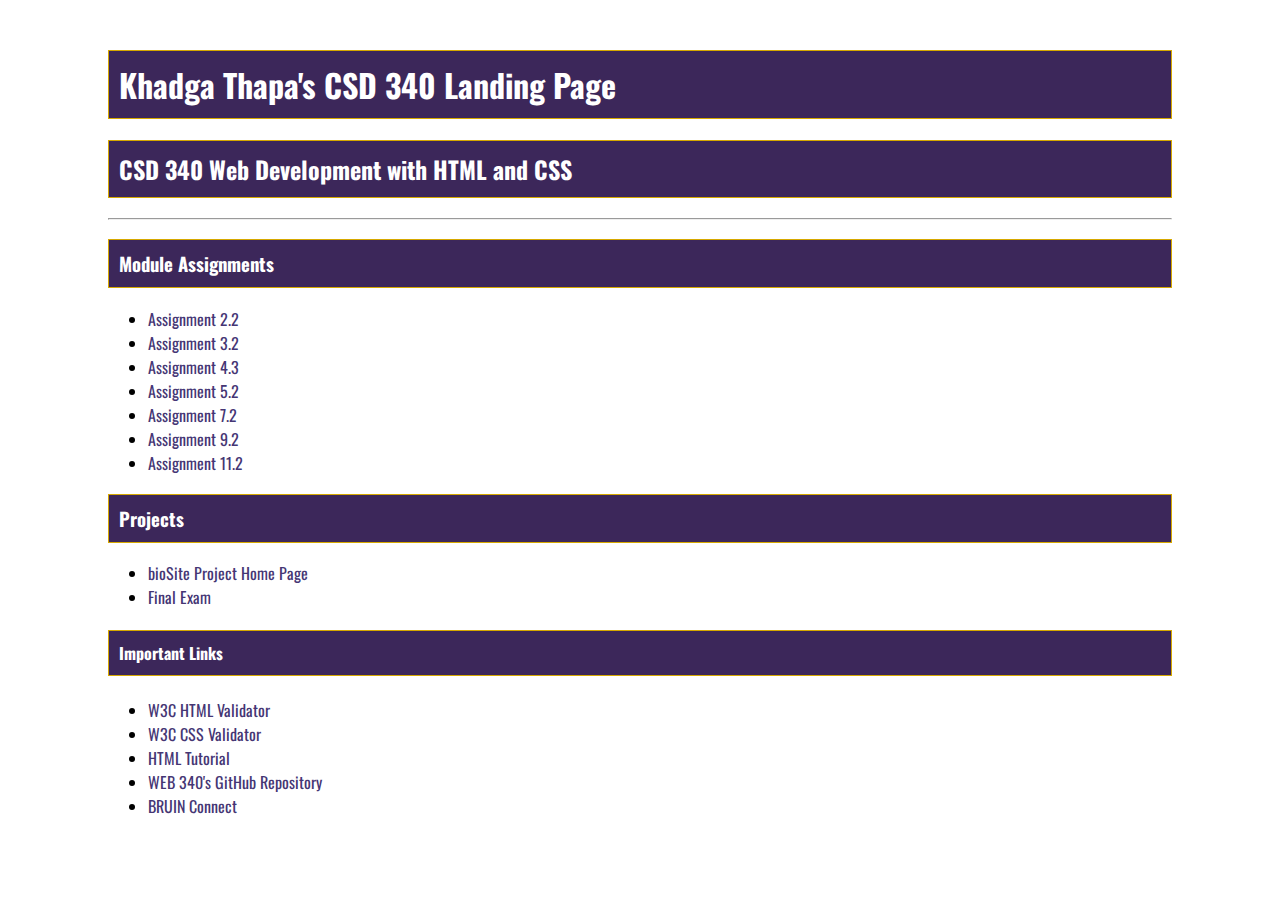
<file: index.html>
<!DOCTYPE html>
<html lang="en">
<head>
    <meta charset="UTF-8">
    <title>Khadga Thapa's CSD 340 Landing Page</title>
    <link rel="stylesheet" type="text/css" href="site.css">
    <link href="https://fonts.googleapis.com/css2?family=Oswald:wght@300;400;500;700&display=swap" rel="stylesheet">
</head>
<body>
<div id="container">
<h1>Khadga Thapa's CSD 340 Landing Page</h1>
<h2>CSD 340 Web Development with HTML and CSS</h2>

<hr>

<h3>Module Assignments</h3>
 <ul>
   <li>
<a href="module-2/thapa_EX1.html">Assignment 2.2</a></li>
   <li>
<a href="module-3/thapa_EX2.html">Assignment 3.2</a></li>
   <li>
<a href="module-4/thapa_EX3.html">Assignment 4.3</a></li>
   <li>
<a href="module-5/thapa_EX4.html">Assignment 5.2</a></li>
   <li>
<a href="module-7.2/thapa_EX5.html">Assignment 7.2</a></li>
   <li>
<a href="module-9/thapa_EX6.html">Assignment 9.2</a></li>
   <li>
<a href="module-11/thapa_assignment11.2.html">Assignment 11.2</a></li>
 </ul>
  
   <h3>Projects</h3>
 <ul>
    <li><a href="https://kbthapa-neb.github.io/bioSite/">bioSite Project Home Page</a></li>
      <li><a href="module-12/home.html">Final Exam</a></li>
      </ul>

<h4>Important Links</h4>
 <ul>
   <li><a href="https://validator.w3.org/ ">W3C HTML Validator</a></li>
   <li><a href="http://jigsaw.w3.org/css-validator/">W3C CSS Validator</a></li>
   <li><a href="https://www.w3schools.com/html/">HTML Tutorial</a></li>
   <li><a href="https://github.com/buwebdev/csd-340">WEB 340's GitHub Repository</a></li> 
   <li><a href="https://bruinconnect.bellevue.edu/">BRUIN Connect</a></li> 
 </ul>
</div>
</body>
</html>
</file>
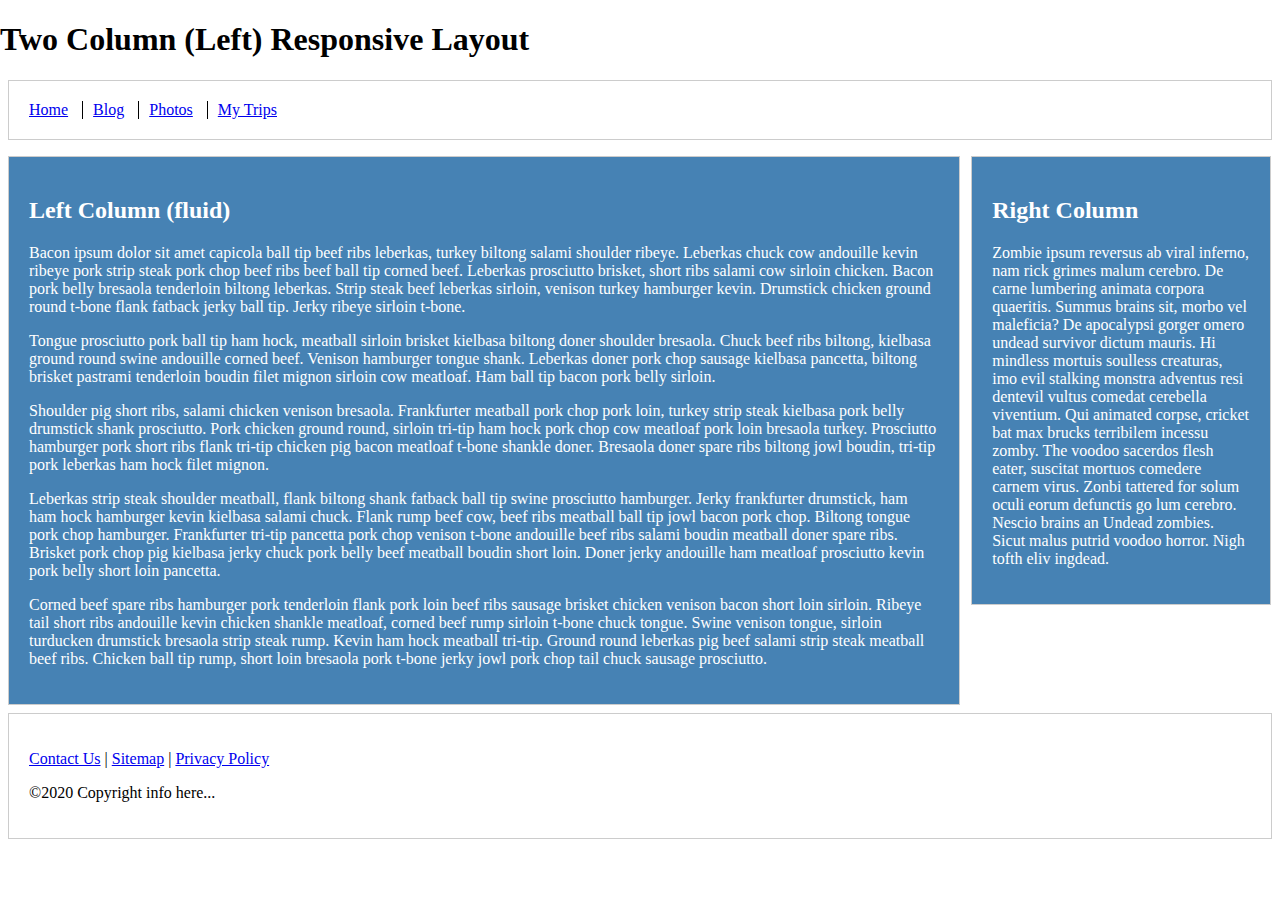
<file: module-11/assignment-11.2.html>
<!doctype html>
<html lang="en">
<head>
    <meta charset="utf-8">
    <meta name="viewport" content="width=device-width, initial-scale=1">

    <title>Exercise 9.2</title>

    <style type="text/css">
        html {
            box-sizing: border-box;
			
        }

        *, *:before, *:after {
            box-sizing: inherit;
        }

        body {
            margin: 0 auto;
        }

        footer, header {
            position: relative;
            clear: both;
        }

        .left-column, .right-column, footer, header {
            border: 1px solid #ccc;
            padding: 1.25em;
            margin: .5em;
        }

        .nav {
            list-style: none;
            margin-left: 0;
            margin-bottom: 0;
            padding-left: 0;
        }

        .nav > li,
        .nav > li > a {
            display: inline-block;
            *display: inline;
            zoom: 1;
        }

        .inline-items {
            margin-top: 0;
        }

        .inline-items li {
            margin-left: 0;
            border-left: 1px solid black;
            padding-left: 10px;
            padding-right: 10px;
        }

        .inline-items li:first-child {
            margin-left: 0;
            border: none;
            padding-left: 0;
            padding-right: 10px;
        }

        .inline-items li:last-child {
            padding-right: 0;
        }

        /* Media queries */
        @media screen and (min-width: 47.5em) {
            .columns-container {
                float: left;
            }

            .left-column {
                margin-right: 20em;
                float: left;
				background-color:#4682b4;
				color: #FFFFFF;
            }

            .right-column {
                width: 18.75em;
                margin-left: -19.3em;
                float: left;
				background-color:#4682b4;
				color: #FFFFFF;
				
            }
        }
    </style>
</head>

<body>
    <h1>Two Column (Left) Responsive Layout</h1>
    
    <header>
        <nav>
            <ul class="nav inline-items">
                <li><a href="#">Home</a></li>
                <li><a href="#">Blog</a></li>
                <li><a href="#">Photos</a></li>
                <li><a href="#">My Trips</a></li>
            </ul>
        </nav>
    </header>

    <div class="columns-container">

        <div class="left-column">
            <h2>Left Column (fluid)</h2>

            <p>Bacon ipsum dolor sit amet capicola ball tip beef ribs leberkas, turkey biltong salami shoulder ribeye. Leberkas
                chuck cow andouille kevin ribeye pork strip steak pork chop beef ribs beef ball tip corned beef. Leberkas
                prosciutto brisket, short ribs salami cow sirloin chicken. Bacon pork belly bresaola tenderloin biltong leberkas.
                Strip steak beef leberkas sirloin, venison turkey hamburger kevin. Drumstick chicken ground round t-bone flank
                fatback jerky ball tip. Jerky ribeye sirloin t-bone.</p>

            <p>Tongue prosciutto pork ball tip ham hock, meatball sirloin brisket kielbasa biltong doner shoulder bresaola.
                Chuck beef ribs biltong, kielbasa ground round swine andouille corned beef. Venison hamburger tongue shank.
                Leberkas doner pork chop sausage kielbasa pancetta, biltong brisket pastrami tenderloin boudin filet mignon
                sirloin cow meatloaf. Ham ball tip bacon pork belly sirloin.</p>

            <p>Shoulder pig short ribs, salami chicken venison bresaola. Frankfurter meatball pork chop pork loin, turkey strip
                steak kielbasa pork belly drumstick shank prosciutto. Pork chicken ground round, sirloin tri-tip ham hock pork
                chop cow meatloaf pork loin bresaola turkey. Prosciutto hamburger pork short ribs flank tri-tip chicken pig bacon
                meatloaf t-bone shankle doner. Bresaola doner spare ribs biltong jowl boudin, tri-tip pork leberkas ham hock filet
                mignon.</p>

            <p>Leberkas strip steak shoulder meatball, flank biltong shank fatback ball tip swine prosciutto hamburger. Jerky
                frankfurter drumstick, ham ham hock hamburger kevin kielbasa salami chuck. Flank rump beef cow, beef ribs meatball
                ball tip jowl bacon pork chop. Biltong tongue pork chop hamburger. Frankfurter tri-tip pancetta pork chop venison
                t-bone andouille beef ribs salami boudin meatball doner spare ribs. Brisket pork chop pig kielbasa jerky chuck
                pork belly beef meatball boudin short loin. Doner jerky andouille ham meatloaf prosciutto kevin pork belly short
                loin pancetta.</p>

            <p>Corned beef spare ribs hamburger pork tenderloin flank pork loin beef ribs sausage brisket chicken venison bacon
                short loin sirloin. Ribeye tail short ribs andouille kevin chicken shankle meatloaf, corned beef rump sirloin
                t-bone chuck tongue. Swine venison tongue, sirloin turducken drumstick bresaola strip steak rump. Kevin ham hock
                meatball tri-tip. Ground round leberkas pig beef salami strip steak meatball beef ribs. Chicken ball tip rump,
                short loin bresaola pork t-bone jerky jowl pork chop tail chuck sausage prosciutto.</p>
        </div>

        <div class="right-column">
            <h2>Right Column</h2>

            <p>Zombie ipsum reversus ab viral inferno, nam rick grimes malum cerebro. De carne lumbering animata corpora
                quaeritis. Summus brains sit​​, morbo vel maleficia? De apocalypsi gorger omero undead survivor dictum mauris. Hi
                mindless mortuis soulless creaturas, imo evil stalking monstra adventus resi dentevil vultus comedat cerebella
                viventium. Qui animated corpse, cricket bat max brucks terribilem incessu zomby. The voodoo sacerdos flesh eater,
                suscitat mortuos comedere carnem virus. Zonbi tattered for solum oculi eorum defunctis go lum cerebro. Nescio
                brains an Undead zombies. Sicut malus putrid voodoo horror. Nigh tofth eliv ingdead.</p>
        </div>

    </div>

    <footer>
        <p><a href="#">Contact Us</a> | <a href="#">Sitemap</a> | <a href="#">Privacy Policy</a></p>
        <p>&copy;2020 Copyright info here...</p>
    </footer>
</body>
</html>
</file>
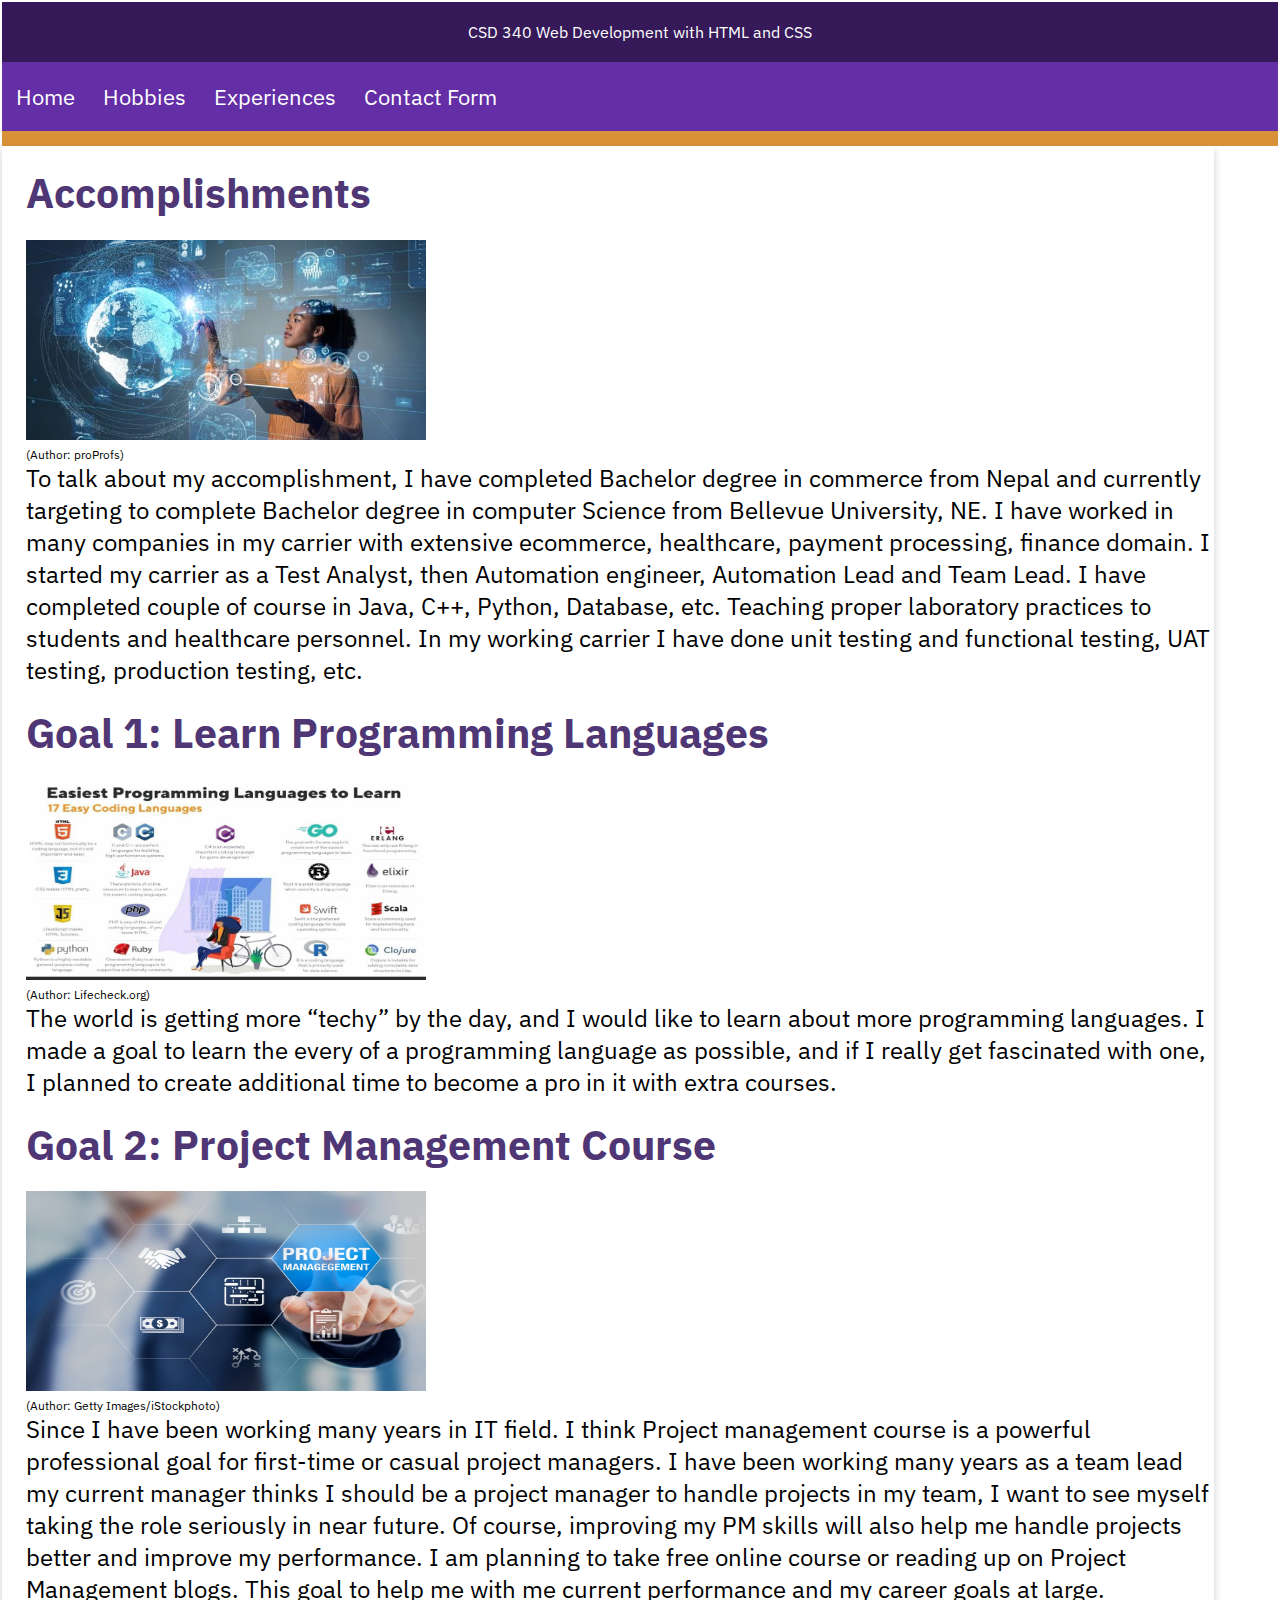
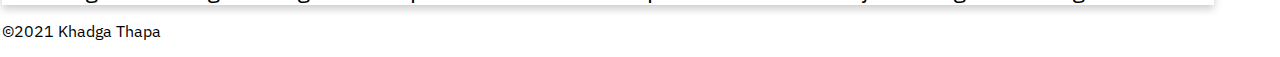
<file: module-12/experience.html>
<!DOCTYPE html>
<html lang="en">
<head>
    <meta charset="UTF-8">

    <title>CSD 340 Web Development with HTML and CSS</title>

    <link rel="stylesheet" type="text/css" href="thapa-final.css">

    <link href="https://fonts.googleapis.com/css2?family=IBM+Plex+Sans&family=Roboto+Slab:wght@200&display=swap" rel="stylesheet">
</head>

<body>

   <header id="home">
       CSD 340 Web Development with HTML and CSS
    </header>

    <nav class="navbar">
         <a href="home.html">Home</a>
        <a href="hobbies.html">Hobbies</a>
    <a href="experience.html">Experiences</a>
		<a href="contactform.html">Contact Form</a>
    </nav>

 <div class="container">
        <div class="experience" id="experience"> 
            <div class="accomplishments">
                <div class="accomplishment">
                    <div class="accomplishment-title">
                       Accomplishments
                    </div>
					<div class="image1">
                       <img src="testing.jpg" alt="" width="400" height="200">
					   <figcaption>(Author: proProfs)</figcaption>
                    </div>
                    <div class="acoomplishments">
To talk about my accomplishment, I have completed Bachelor degree in commerce from Nepal and currently targeting to complete Bachelor degree in computer Science from Bellevue University, NE. I have worked in many companies in my carrier with extensive ecommerce, healthcare, payment processing, finance domain. I started my carrier as a Test Analyst, then Automation engineer, Automation Lead and Team Lead. I have completed couple of course in Java, C++, Python, Database, etc. Teaching proper laboratory practices to students and healthcare personnel. In my working carrier I have done unit testing and functional testing, UAT testing, production testing, etc. 
                    </div>
                </div>

                <div class="goal1">
                    <div class="goal1-title">
                       Goal 1: Learn Programming Languages
                    </div>
					<div class="image2">
                       <img src="programming.jpg" alt="Photh_1972" width="400" height="200">
					   <figcaption>(Author: Lifecheck.org)</figcaption>
                    </div>					
                    <div class="Complete PHD-content">
The world is getting more “techy” by the day, and I would like to learn about more programming languages. I  made a goal to learn the every of a programming language as possible, and if I really get fascinated with one, I planned to create additional time to become a pro in it with extra courses. 
                </div>

                <div class="goal2">
                    <div class="goal2-title">
                       Goal 2: Project Management Course
                    </div>
					<div class="image3">
                       <img src="projectmanagement.jpg" alt="Photh_1972" width="400" height="200">
					   <figcaption>(Author: Getty Images/iStockphoto)</figcaption>
                    </div>					
                    <div class="Complete management curses">
Since I have been working many years in IT field. I think Project management course is a powerful professional goal for first-time or casual project managers. I have been working many years as a team lead my current manager thinks I should be a project manager to handle projects in my team, I want to see myself taking the role seriously in near future. Of course, improving my PM skills will also help me handle projects better and improve my performance. I am planning to take free online course or reading up on Project Management blogs. This goal to help me with me current performance and my career goals at large. 
                </div>
				
                </div>
            </div>
        </div>	

    </div>	
	    <footer>
        <p>&copy;2021 Khadga Thapa</p>
    </footer>
</body>
</html>
</file>
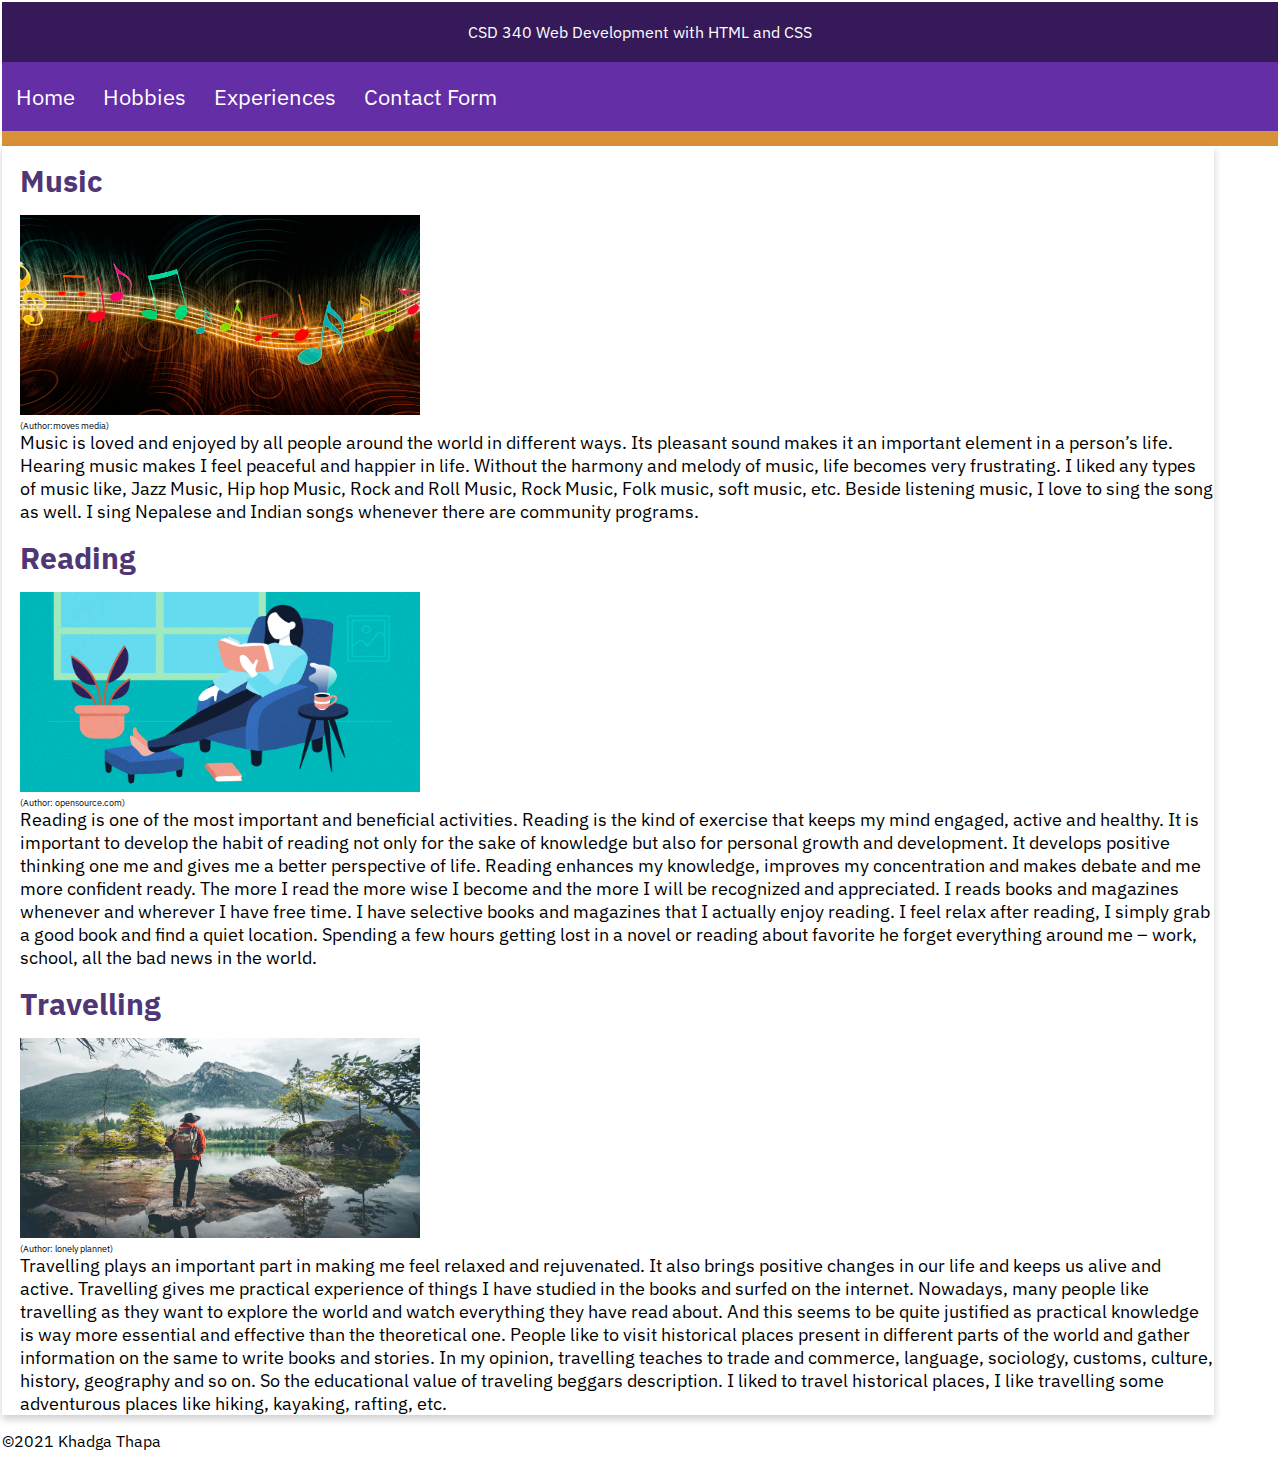
<file: module-12/hobbies.html>
<!DOCTYPE html>
<html lang="en">
<head>
    <meta charset="UTF-8">

    <title>CSD 340 Web Development with HTML and CSS</title>

    <link rel="stylesheet" type="text/css" href="thapa-final.css">

    <link href="https://fonts.googleapis.com/css2?family=IBM+Plex+Sans&family=Roboto+Slab:wght@200&display=swap" rel="stylesheet">
</head>

<body>

   <header id="home">
       CSD 340 Web Development with HTML and CSS
    </header>

    <nav class="navbar">
     <a href="home.html">Home</a>
     <a href="hobbies.html">Hobbies</a>
     <a href="experience.html">Experiences</a>
	 	<a href="contactform.html">Contact Form</a>
    </nav>

 <div class="container">
        <div class="hobbies" id="hobbies">     
                <div class="hoby1">
                    <div class="hoby-title">
                       Music
                    </div>
					<div class="image1">
                       <img src="music.jpg" alt="" width="400" height="200">
					   <figcaption>(Author:moves media)</figcaption>
                    </div>
                    <div class="hoby1-content">
Music is loved and enjoyed by all people around the world in different ways. Its pleasant sound makes it an important element in a person’s life. Hearing music makes I feel peaceful and happier in life. Without the harmony and melody of music, life becomes very frustrating. I liked any types of music like, Jazz Music, Hip hop Music, Rock and Roll Music, Rock Music, Folk music, soft music, etc. Beside listening music, I love to sing the song as well. I sing Nepalese and Indian songs whenever there are community programs. 
                    </div>
                </div>

                <div class="hoby2">
                    <div class="hoby-title1">
                      Reading
                    </div>
					<div class="image2">
                       <img src="reading.png" alt="" width="400" height="200">
					   <figcaption>(Author: opensource.com)</figcaption>
                    </div>					
                    <div class="hoby2-content">
Reading is one of the most important and beneficial activities. Reading is the kind of exercise that keeps my mind engaged, active and healthy. It is important to develop the habit of reading not only for the sake of knowledge but also for personal growth and development. It develops positive thinking one me and gives me a better perspective of life. Reading enhances my knowledge, improves my concentration and makes debate and me more confident ready. The more I read the more wise I become and the more I will be recognized and appreciated. I reads books and magazines whenever and wherever I have free time. I have selective books and magazines that I actually enjoy reading. I feel relax after reading, I simply grab a good book and find a quiet location. Spending a few hours getting lost in a novel or reading about favorite he forget everything around me – work, school, all the bad news in the world. 
                </div>

                <div class="hoby3">
                    <div class="hoby-title2">
                     Travelling
                    </div>
					<div class="image3">
                       <img src="travelling.jpg" alt="" width="400" height="200">
					   <figcaption>(Author: lonely plannet)</figcaption>
					   
                    </div>
                    <div class="hoby3-content">
					
Travelling plays an important part in making me feel relaxed and rejuvenated. It also brings positive changes in our life and keeps us alive and active. Travelling gives me practical experience of things I have studied in the books and surfed on the internet. Nowadays, many people like travelling as they want to explore the world and watch everything they have read about. And this seems to be quite justified as practical knowledge is way more essential and effective than the theoretical one. People like to visit historical places present in different parts of the world and gather information on the same to write books and stories. In my opinion, travelling teaches to trade and commerce, language, sociology, customs, culture, history, geography and so on. So the educational value of traveling beggars description. I liked to travel historical places, I like travelling some adventurous places like hiking, kayaking, rafting, etc. 
                </div>
				
                </div>
            </div>
        </div>	

    </div>
	    <footer>
        <p>&copy;2021 Khadga Thapa</p>
    </footer>
</body>
</html>
</file>
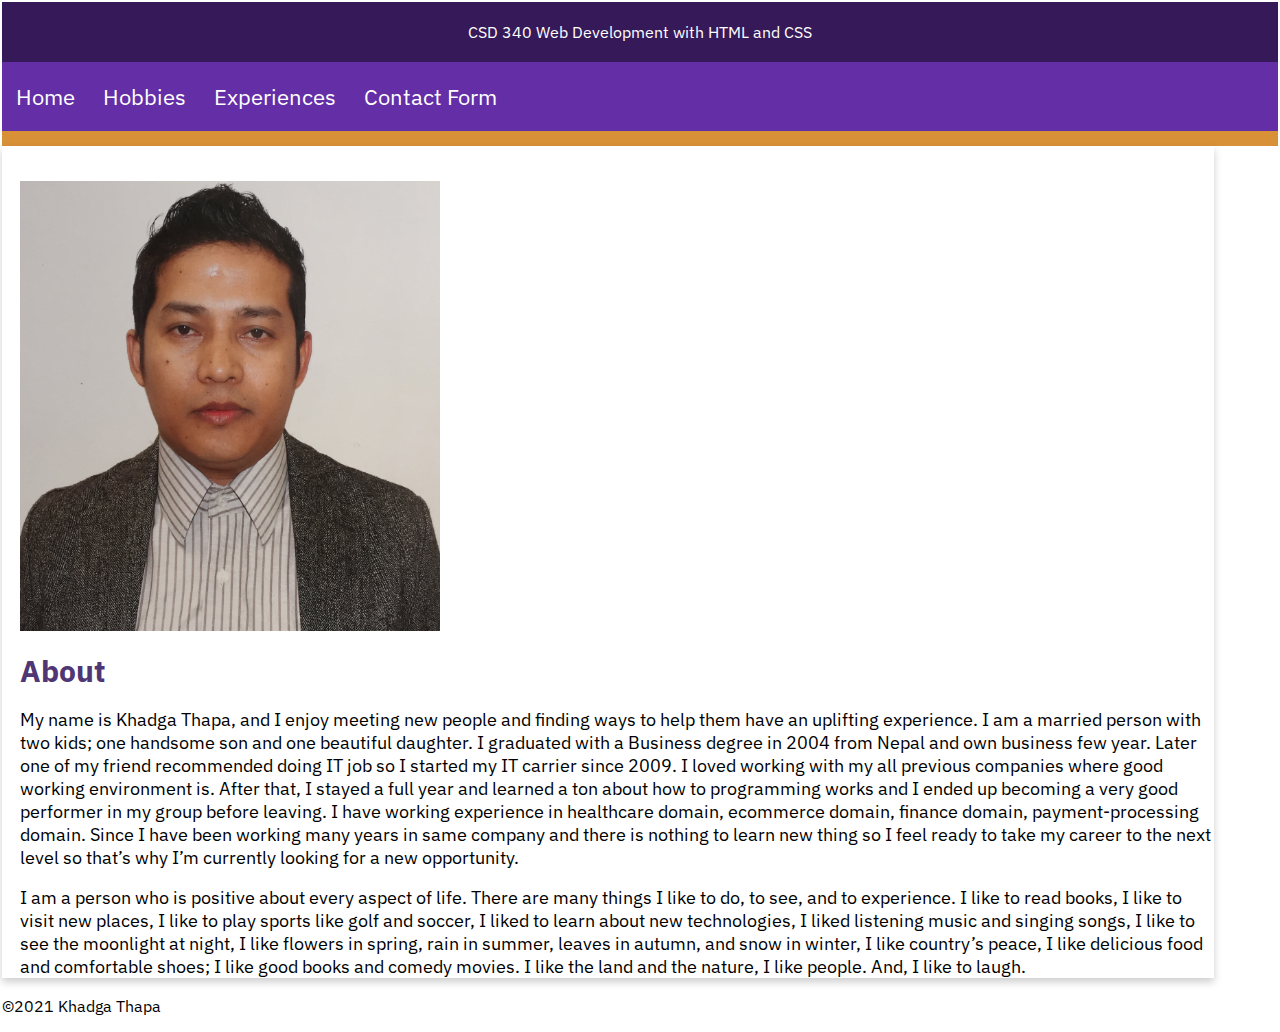
<file: module-12/home.html>
<!DOCTYPE html>
<html lang="en">
<head>
    <meta charset="UTF-8">

    <title>CSD 340 Web Development with HTML and CSS</title>

    <link rel="stylesheet" type="text/css" href="thapa-final.css">

    <link href="https://fonts.googleapis.com/css2?family=IBM+Plex+Sans&family=Roboto+Slab:wght@200&display=swap" rel="stylesheet">
</head>

<body>
    <header id="home">
       CSD 340 Web Development with HTML and CSS
    </header>

    <nav class="navbar">
         <a href="home.html">Home</a>
        <a href="hobbies.html">Hobbies</a>
    <a href="experience.html">Experiences</a>
	<a href="contactform.html">Contact Form</a>
    </nav>


 <div class="container">
  <div class="about" id="about">    
	<div class="image">
 <img src="me.jpg" alt="Photh_1972" width="420" height="450">
  </div>
  <div class="abt-title">
  About
  </div>
    <p>
My name is Khadga Thapa, and I enjoy meeting new people and finding ways to help them have an uplifting experience.
I am a married person with two kids; one handsome son and one beautiful daughter.  I graduated with a Business degree in 2004 from
Nepal and own business few year. Later one of my friend recommended doing IT job so I started my IT carrier since 2009.
I loved working with my all previous companies where good working environment is. After that, I stayed a full year and learned a
ton about how to programming works and I ended up becoming a very good performer in my group before leaving. I have working experience
in healthcare domain, ecommerce domain, finance domain, payment-processing domain. Since I have been working many years in same company
and there is nothing to learn new thing so I feel ready to take my career to the next level so that’s why I’m currently looking for a new opportunity.
        </p>
		        <p>
I am a person who is positive about every aspect of life. There are many things I like to do, to see, and to experience. I like to read books,
I like to visit new places, I like to play sports like golf and soccer, I liked to learn about new technologies, I liked listening music and singing songs,
I like to see the moonlight at night, I like flowers in spring, rain in summer, leaves in autumn, and snow in winter, I like country’s peace, I like delicious
food and comfortable shoes; I like good books and comedy movies. I like the land and the nature, I like people. And, I like to laugh.
        </p>
	</div>
       
</div>
    <footer>
        <p>&copy;2021 Khadga Thapa</p>
    </footer>
</body>
</html>
</file>
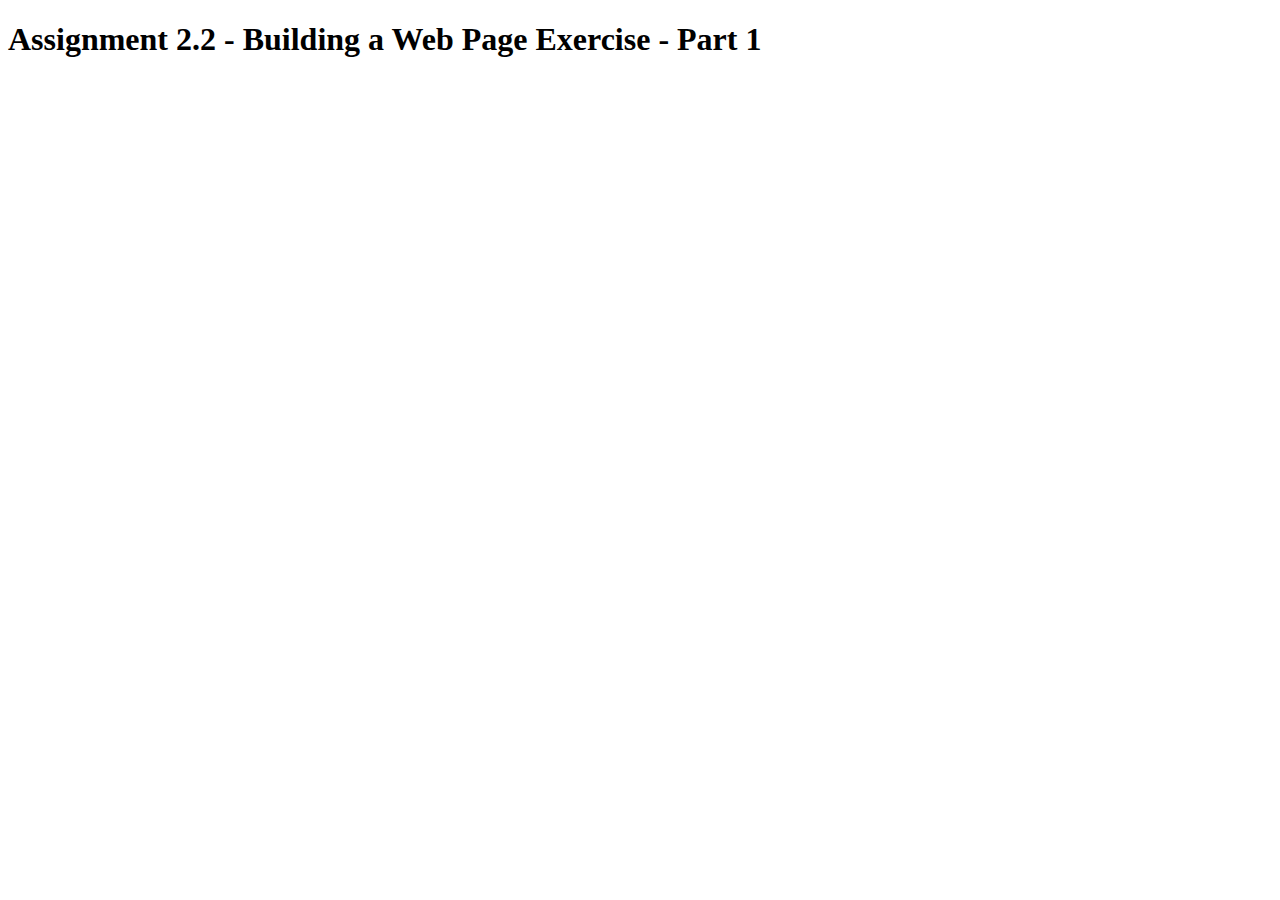
<file: module-2/thapa_EX1.html>
<!DOCTYPE html>
<html lang="en">
<head>
    <title>CSD 340 Web Development with HTML and CSS</title>
</head>

<body>
    <h1>Assignment 2.2 - Building a Web Page Exercise - Part 1</h1>
</body>

</html>
</file>
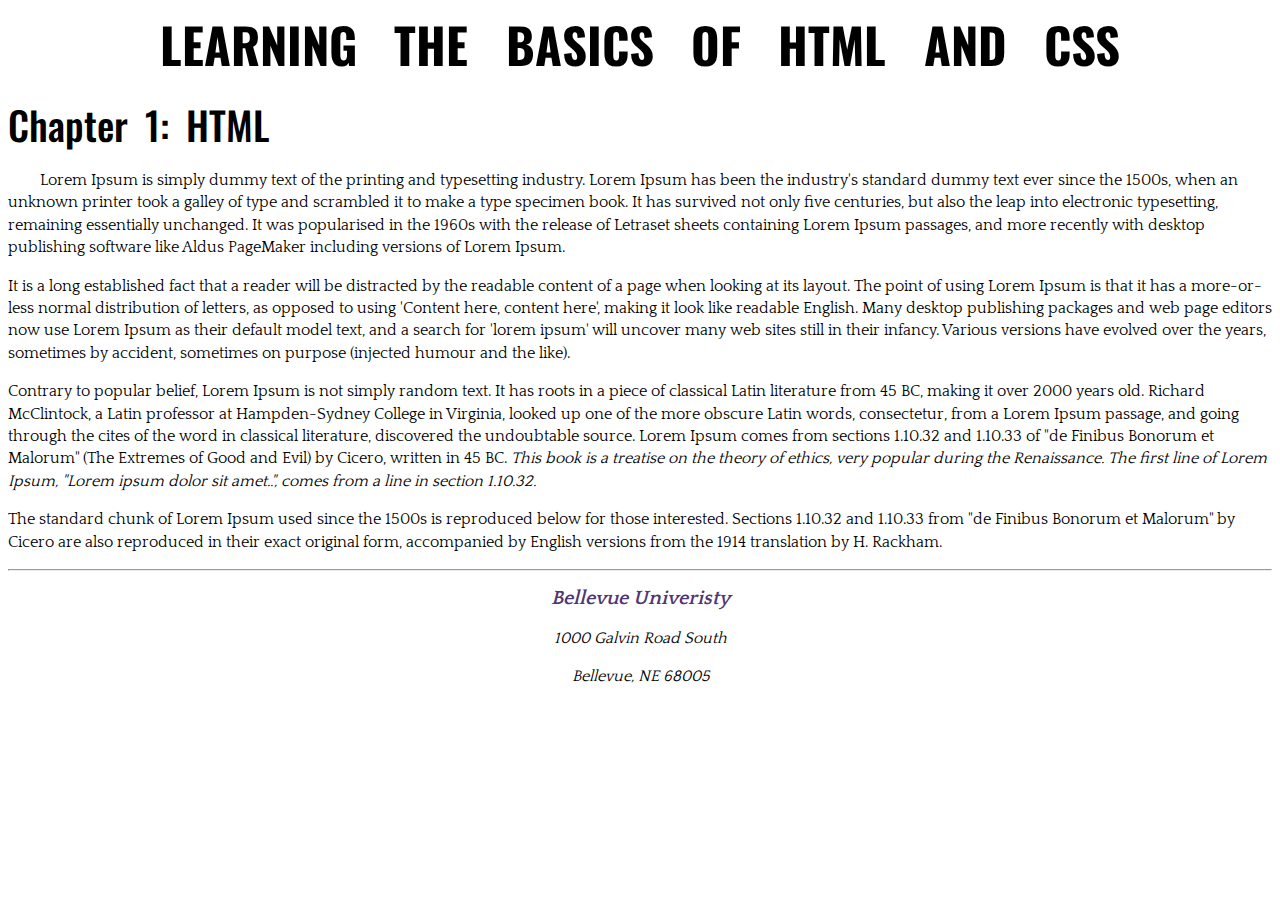
<file: module-3/thapa_EX2.html>
<!DOCTYPE html>
<html lang="en">
<head>
    <title>CSD 340 Web Development with HTML and CSS</title>

    <link rel="stylesheet" type="text/css" href="thapa_EX2.css">
    <link href="https://fonts.googleapis.com/css2?family=Oswald:wght@300;500;700&family=Quattrocento:wght@400;700&display=swap" rel="stylesheet">
   
   <meta name="description" content="A basic introduction into HTML and CSS styling" />
   <meta name="keywords" content="CSS, HTML, Web Development, Bellevue University" />
   <meta name="robots" content="nofollow" />
    <meta http-equiv="author" content="Professor Krasso" />
</head>

<body>
    <div id="container">
        
        <h1>Learning the Basics of HTML and CSS</h1>

        <h2>Chapter 1: HTML</h2>

        <p class="intro">
	Lorem Ipsum is simply dummy text of the printing and typesetting industry. Lorem Ipsum has been the industry's standard dummy text ever since the 1500s,
	 when an unknown printer took a galley of type and scrambled it to make a type specimen book. It has survived not only five centuries, but also the leap into
	 electronic typesetting, remaining essentially unchanged. It was popularised in the 1960s with the release of Letraset sheets containing Lorem Ipsum passages,
	 and more recently with desktop publishing software like Aldus PageMaker including versions of Lorem Ipsum.
        </p>

        <p>
	It is a long established fact that a reader will be distracted by the readable content of a page when looking at its layout. The point of using Lorem Ipsum is
	 that it has a more-or-less normal distribution of letters, as opposed to using 'Content here, content here', making it look like readable English. Many desktop
	 publishing packages and web page editors now use Lorem Ipsum as their default model text, and a search for 'lorem ipsum' will uncover many web sites still
	 in their infancy. Various versions have evolved over the years, sometimes by accident, sometimes on purpose (injected humour and the like).
        </p>

        <p>
	Contrary to popular belief, Lorem Ipsum is not simply random text. It has roots in a piece of classical Latin literature from 45 BC, making it over 2000 years old.
	 Richard McClintock, a Latin professor at Hampden-Sydney College in Virginia, looked up one of the more obscure Latin words, consectetur, from a Lorem
	 Ipsum passage, and going through the cites of the word in classical literature, discovered the undoubtable source. Lorem Ipsum comes from sections 1.10.32
	 and 1.10.33 of "de Finibus Bonorum et Malorum" (The Extremes of Good and Evil) by Cicero, written in 45 BC. <span class="sentence">This book is a treatise on the theory of ethics,
	 very popular during the Renaissance. The first line of Lorem Ipsum, "Lorem ipsum dolor sit amet..", comes from a line in section 1.10.32.</span>

        </p>

        <p>
	The standard chunk of Lorem Ipsum used since the 1500s is reproduced below for those interested. Sections 1.10.32 and 1.10.33 from "de Finibus Bonorum
	 et Malorum" by Cicero are also reproduced in their exact original form, accompanied by English versions from the 1914 translation by H. Rackham.
        </p>

        <hr />

        <address>
            <p>
                <a href="https://www.bellevue.edu/" target="_blank">Bellevue Univeristy</a>
            </p>

            <p>1000 Galvin Road South</p>

            <p>Bellevue, NE 68005</p>
        </address>
    </div>
</body>

</html>
</file>
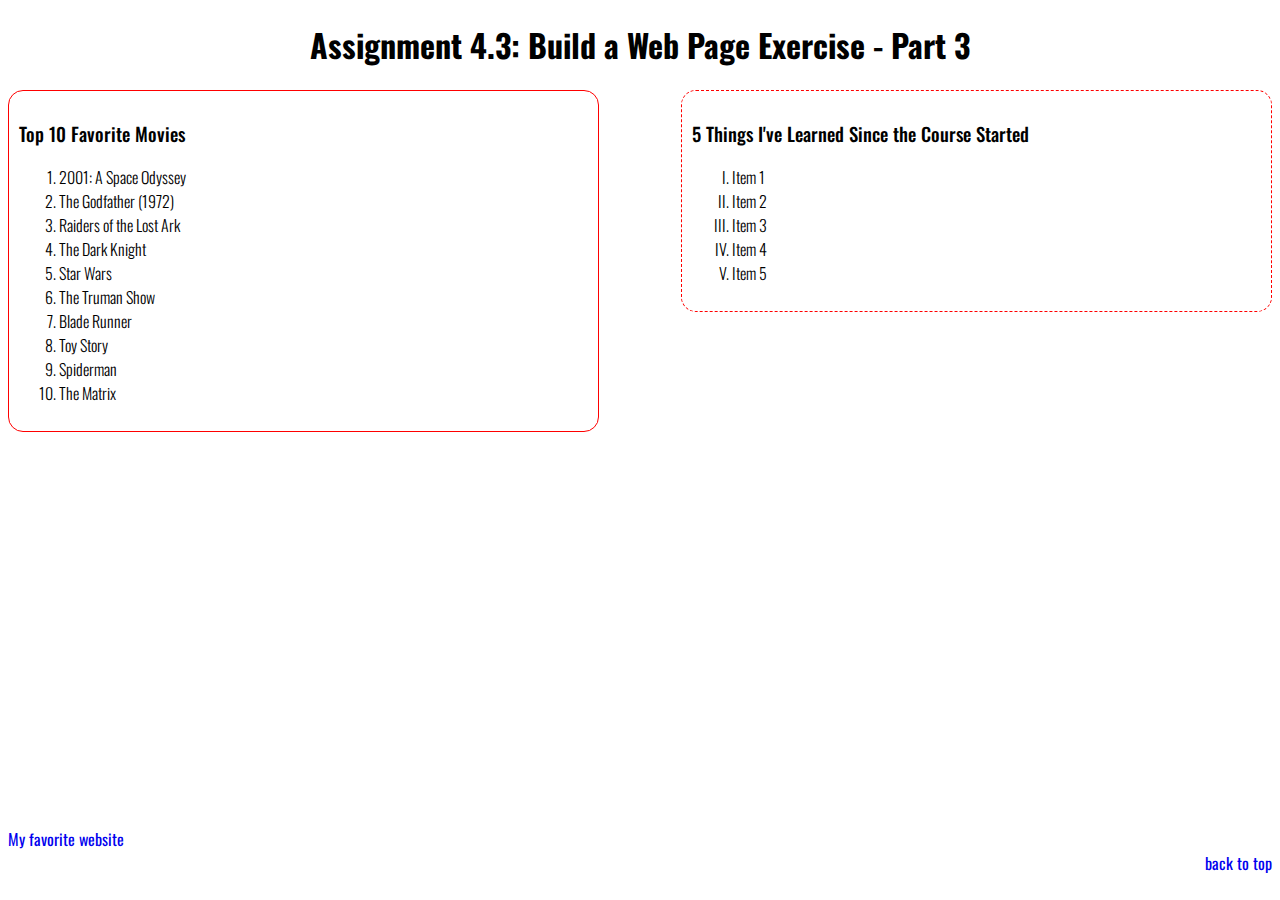
<file: module-4/thapa_EX3.html>
<!DOCTYPE html>
<html lang="en">
<head>
    <title>CSD 340 Web Development with HTML and CSS</title>

    <link rel="stylesheet" type="text/css" href="thapa_EX3.css">
    <link href="https://fonts.googleapis.com/css2?family=Oswald:wght@300;500;700&family=Quattrocento:wght@400;700&display=swap" rel="stylesheet">
   
    <link href="https://fonts.googleapis.com/css2?family=Oswald:wght@300;400;500;700&display=swap" rel="stylesheet">
        
    </head>
    <body>

    <div id="container">

        <h1 id="page-title">Assignment 4.3: Build a Web Page Exercise - Part 3</h1>

        <div id="movie-list">
            <h3>Top 10 Favorite Movies</h3>

            <ol>
                <li>2001: A Space Odyssey</li>
                <li>The Godfather (1972)</li>
                <li>Raiders of the Lost Ark</li>
                <li>The Dark Knight</li>
                <li>Star Wars</li>
                <li>The Truman Show</li>
                <li>Blade Runner</li>
                <li>Toy Story</li>
                <li>Spiderman</li>
                <li>The Matrix</li>
            </ol>
        </div>

        <div id="things-learned">
            <h3>5 Things I've Learned Since the Course Started</h3>

            <ul id="roman">
                <li>Item 1</li>
                <li>Item 2</li>
                <li>Item 3</li>
                <li>Item 4</li>
                <li>Item 5</li>
            </ul>
        </div>

        <div id="footer">
            <a href="https://www.w3schools.com/html/html_examples.asp" target="_blank" id="favorite-url">
                My favorite website
            </a>

            <br />

            <a href="#container" id="back-to-top">back to top</a>
        </div>

    </div>

</body>
</html>
</file>
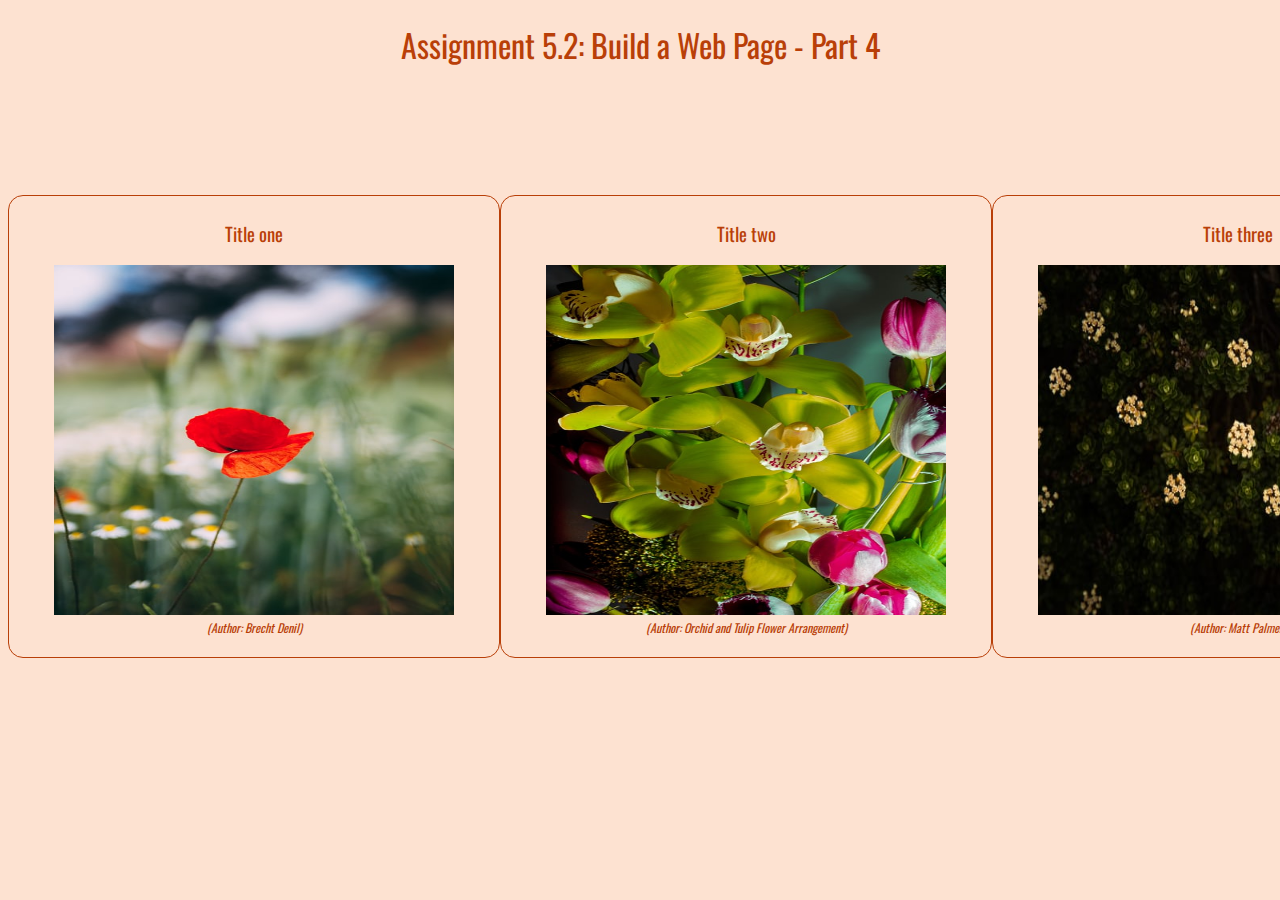
<file: module-5/thapa_EX4.html>
<!DOCTYPE html>

<html lang="en">
<head>
    
<meta charset="UTF-8">
    
<title>CSD 340 Web Development with HTML and CSS</title>

    
<link rel="stylesheet" type="text/css" href="thapa_EX4.css">

     
<link href="https://fonts.googleapis.com/css2?family=Oswald:wght@300;400;500;700&display=swap" rel="stylesheet">

</head>

<body>


<div id="container">

    
<h1 id="page-title">Assignment 5.2: Build a Web Page - Part 4</h1>

    
<div id="image-gallery">
        
<div class="gallery-item">
            
<h3 class="gallery-title">Title one</h3>

            
<figure>
                
<img src="images/Brecht Denil_photo-1624311866007-93a337ca5565.jpg" alt="">

                
<figcaption>(Author: Brecht Denil)</figcaption>
            
</figure>

        
</div>
        
       
 <div class="gallery-item">
            
<h3 class="gallery-title">Title two</h3>

            
<figure>
                
<img src="images/Orchid and Tulip Flower Arrangement_photo-1624468575642-5d3ea2992f2e.jpg" alt="">

                
<figcaption>(Author: Orchid and Tulip Flower Arrangement)</figcaption>
            
</figure>

        
</div>
        
        
<div class="gallery-item">
            
<h3 class="gallery-title">Title three</h3>

            
<figure>
                
<img src="images/Matt Palmer_photo-1624541149858-9e1eb43747e0.jpg" alt="">

                
<figcaption>(Author: Matt Palmer)</figcaption>
            
</figure>

        
</div>
    
</div>

</div>


</body>

</html>
</file>
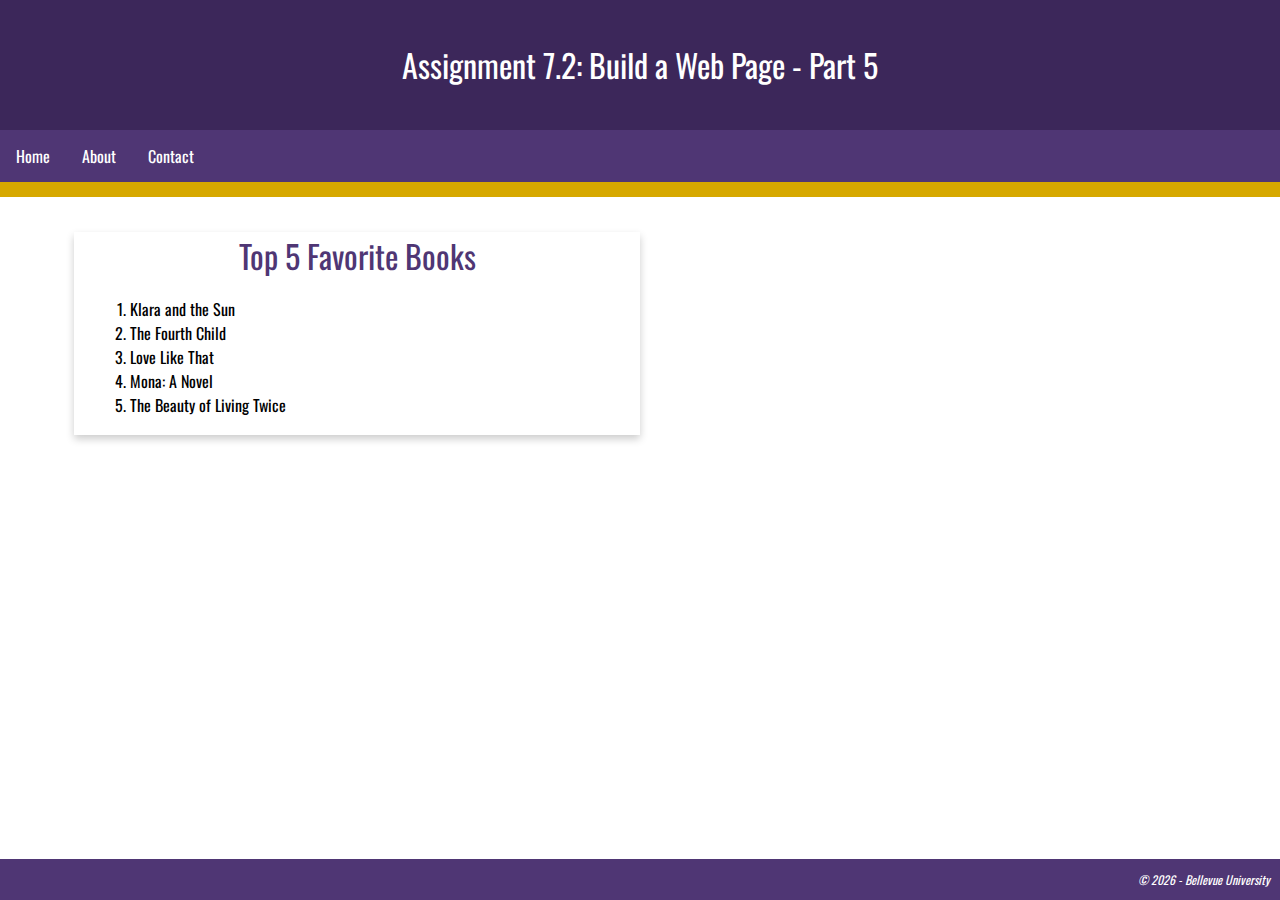
<file: module-7.2/thapa_EX5.html>
<!DOCTYPE html>
<html lang="en">
<head>
    <meta charset="UTF-8">
    <title>CSD 340 Web Development with HTML and CSS</title>

    <link rel="stylesheet" type="text/css" href="thapa_EX5.css">

    <link href="https://fonts.googleapis.com/css2?family=Oswald:wght@300;400;500;700&display=swap" rel="stylesheet">
</head>
<body>
    <header>
        <h1>Assignment 7.2: Build a Web Page - Part 5</h1>
    </header>

    <div id="navbar">
        <a href="#">Home</a>
        <a href="#">About</a>
        <a href="#">Contact</a>
    </div>

    <div id="container">

        <div class="card">
            <div class="card-title">
                Top 5 Favorite Books
            </div>

            <div class="card-content">
                <ol>
                    <li>Klara and the Sun</li>
                    <li>The Fourth Child</li>
                    <li>Love Like That</li>
                    <li>Mona: A Novel</li>
                    <li>The Beauty of Living Twice</li>
                </ol>
            </div>
        </div>
    </div>
<footer>
    <p>
        &copy; <script>document.write(new Date().getFullYear())</script> - <a href="https://www.bellevue.edu/">Bellevue University</a>
    </p>
</footer>

</body>
</html>
</file>
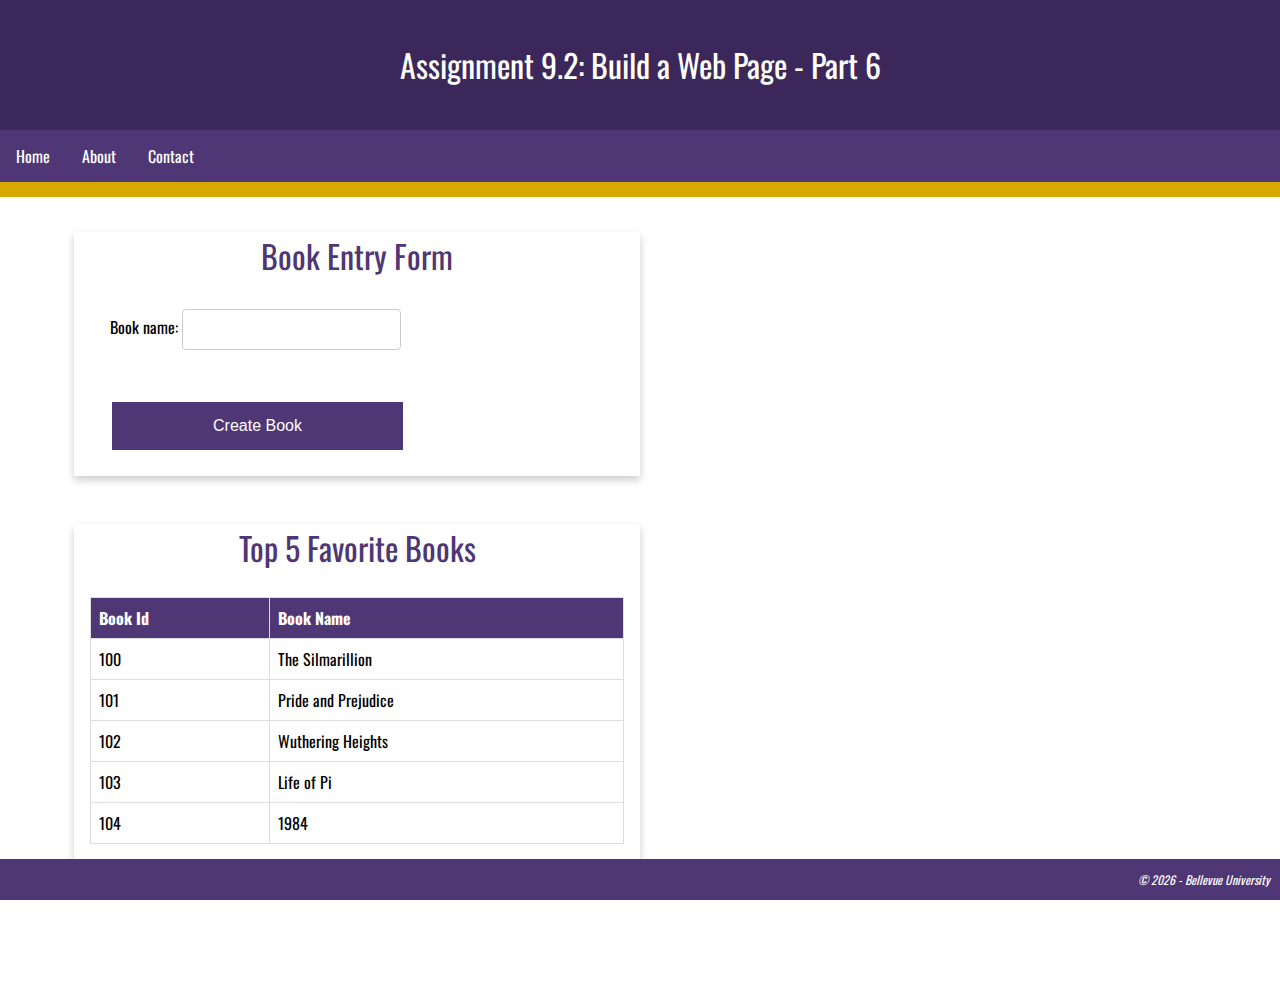
<file: module-9/thapa_EX6.html>
<!DOCTYPE html>
<html lang="en">
<head>
    <meta charset="UTF-8">
    <title>CSD 340 Web Development with HTML and CSS</title>

    <link rel="stylesheet" type="text/css" href="thapa_EX6.css">

    <link href="https://fonts.googleapis.com/css2?family=Oswald:wght@300;400;500;700&display=swap" rel="stylesheet">
</head>
<body>

<header>
    <h1>Assignment 9.2: Build a Web Page - Part 6</h1>
</header>

<div id="navbar">
    <a href="#">Home</a>
    <a href="#">About</a>
    <a href="#">Contact</a>
</div>

<div id="container">

    <div class="card">
        <div class="card-title">
            Book Entry Form
        </div>

        <div class="card-content">

            <div class="form">
                <div class="form-field">
                    <label for="txtBookName">Book name:</label>
                    <input type="text" id="txtBookName" class="input" name="txtBookName" />
                </div>
                <div class="form-field">
                    <button type="submit" class="btn btn-primary full-width">Create Book</button>
                </div>
            </div>
        </div>
    </div>

    <br /><br />

    <div class="card">
        <div class="card-title">
            Top 5 Favorite Books
        </div>

        <div class="card-content">
            <br />
            <table id="books">
                <tr>
                    <th>Book Id</th>
                    <th>Book Name</th>
                </tr>
                <tr>
                    <td>100</td>
                    <td>The Silmarillion</td>
                <tr>
                    <td>101</td>
                    <td>Pride and Prejudice</td>
                </tr>
                <tr>
                    <td>102</td>
                    <td>Wuthering Heights</td>
                </tr>
                <tr>
                    <td>103</td>
                    <td>Life of Pi</td>
                </tr>
                <tr>
                    <td>104</td>
                    <td>1984</td>
                </tr>
            </table>
        </div>
    </div>
</div>


<footer>
    <p>
        &copy; <script>document.write(new Date().getFullYear())</script> - <a href="https://www.bellevue.edu/">Bellevue University</a>
    </p>

</footer>

</body>
</html>
</file>
<file: site.css>
body {
font-family: 'Oswald', Verdana, Arial, sans-serif;
}

#container {
  margin-top: 50px;
  margin-right: 100px;
  margin-left: 100px;
}

h1, h2, h3, h4 {
background-color: #3c275a;
color: #fff;
border: 1px solid #D6A800;

padding: 10px;
}

a {
 color: #453674;
 text-decoration: none;
}

a:hover {
    color: #4F3674;
    background-color: #D6A800;
}

a:visited {
    color: #3c275a;
}
</file>
<file: module-12/thapa-final.css>
html {
    box-sizing: border-box;
}

*, *:before, *:after {
    box-sizing: inherit;
}

body {
    margin: 0 auto;
    font-family: 'IBM Plex Sans', sans-serif;
	margin: 2px;
}

header {
    background-color: #361959;
    color: #fff;
    padding: 20px;
    text-align: center;
}

.navbar {
    overflow: hidden;
    background-color: #642EA7;
    border-bottom: 15px solid #D99138;
}

.navbar a {
    float: left;
    display: block;
    color: #fff;
    text-align: center;
    padding: 20px 14px;
    text-decoration: none;
	font-size: 1.4em;
}
.navbar a:hover {
    background-color: #D6A800;
    color: #4F3674;
}

.image{
padding-top: 2em; 
}
.hobbies {
    min-height: 250px;

}

.experience {
    min-height: 250px;
}
.contact-container {
    margin-top: 20px;
    padding: 10px;
    text-align: center;
    margin-bottom: 10%;
}

.full-width {
    width: 100%;
}

.grid-3-col {
    display: grid;
    grid-template-columns: auto auto auto;
    padding: 10px;
}

.grid-item {
    padding: 20px;
}

.about {
    box-shadow: 0 4px 8px 0 rgba(0, 0, 0, 0.2);
    transition: 0.3s;
    width: 95%;
	padding-left: 1em; 
	margin-left: 0; 
	font-size: 1.1em;
	}

.abt-title{
 font-size: 1.7em;
 color: #4F3674;
 font-weight: 400;
 padding-top: 0.5em;
 font-weight: bold;
}
.hobbies{
    box-shadow: 0 4px 8px 0 rgba(0, 0, 0, 0.2);
    transition: 0.3s;
    width: 95%;
	padding-left: 1em;
	font-size: 1.1em;
	
}


.hoby-title{
 font-size: 1.7em;
 color: #4F3674;
 font-weight: 400;
 padding-bottom: 0.5em;
  padding-top: 0.5em;
 font-weight: bold;
}
.hoby-title1{
 font-size: 1.7em;
 color: #4F3674;
 font-weight: 400;
 padding-bottom: 0.5em;
  padding-top: 0.5em;
   font-weight: bold;
}
.hoby-title2{
 font-size: 1.7em;
 color: #4F3674;
 font-weight: 400;
 padding-bottom: 0.5em;
  padding-top: 0.5em;
   font-weight: bold;
}
.accomplishments{
    box-shadow: 0 4px 8px 0 rgba(0, 0, 0, 0.2);
    transition: 0.3s;
    width: 95%;
	padding-left: 1em;
	font-size: 1.5em;
}
.accomplishment-title{
 font-size: 1.7em;
 color: #4F3674;
 font-weight: 400;
 padding-bottom: 0.5em;
  padding-top: 0.5em;
 font-weight: bold;
}
.goal1-title{
 font-size: 1.7em;
 color: #4F3674;
 font-weight: 400;
 padding-bottom: 0.5em;
  padding-top: 0.5em;
 font-weight: bold;
}
.goal2-title{
 font-size: 1.7em;
 color: #4F3674;
 font-weight: 400;
 padding-bottom: 0.5em;
  padding-top: 0.5em;
 font-weight: bold;
}
figcaption{
font-size: 0.5em;
}
contact-container {
    margin-top: 20px;
    padding: 10px;
    text-align: center;
    margin-bottom: 10%;
}

.full-width {
    width: 100%;
}

.grid-3-col {
    display: grid;
    grid-template-columns: auto auto auto;
    padding: 10px;
}

.grid-item {
    padding: 20px;
}



.card-title {
    text-align: center;
    font-size: 2em;
    color: #4F3674;
    font-weight: 400;
	 font-weight: bold;
}

.card-content {
    padding: 2px 16px;
}

.card:hover {
    box-shadow: 0 8px 16px 0 rgba(0, 0, 0, 0.2);
}

.form {
    display: flex;
    flex-flow: row wrap;
    align-items: center;
    margin-left: 20%;
}

.form-field {
    padding: 20px;
}

.btn {
    border: none;
    text-align: center;
    text-decoration: none;
    display: inline-block;
    font-size: 16px;
    margin: 4px 2px;
    cursor: pointer;
    padding: 15px 32px;
    color: #000;
}

.input {
    padding: 12px 20px;
    margin: 8px 0;
    display: inline-block;
    border: 1px solid #ccc;
    border-radius: 4px;
    box-sizing: border-box;
}

.btn-primary {
    background-color: #4F3674;
    color: #fff;
}

.btn-primary:hover {
    background-color: #D6A800;
    color: #4F3674;
}

.full-width {
    width: 100%;
}
</file>
<file: module-3/thapa_EX2.css>
html, body {
    font-size: 16px;
}

p {
    font-family: 'Quattrocento', Georgia, 'Times New Roman', serif;
    font-weight: 400;
    line-height: 1.4em;
}

h1, h2 {
    font-family: 'Oswald', Verdana, Arial, sans-serif;
}

h1 { 
    font-weight: 700;
    text-transform: uppercase;
    word-spacing: .5em;
    margin: 0;
    text-align: center;
    font-size: 3.052em;
}

h2 {
    font-weight: 500;
    font-size: 2.441em;
    word-spacing: .2em;
    margin: 0;
    text-align: left;
    padding-top: 15px;
}

address {
    font-family: 'Quattrocento', Georgia, 'Times New Roman', serif;
    text-align: center;
}

address a {
    font-size: 1.25em;
    font-weight: bold;
    text-decoration: none;
    color: #4F3674;
}

address a:hover {
    text-decoration: underline;
    background-color: #D6A800;
}

address a:visited {
    color: #3c275a;
}

.sentence {
    font-style: italic;
}

.intro {
    text-indent: 2em;
}
</file>
<file: module-4/thapa_EX3.css>
#page-title {
    text-align: center;
    font-family: 'Oswald', Verdana, Arial, sans-serif;
}

#movie-list {
    width: 45%;
    float: left;
    font-family: 'Oswald', Verdana, Arial, sans-serif;
    font-weight: 300;
    border: 1px solid red;
    border-radius: 15px;
    padding: 10px;
}

#things-learned {
    width: 45%;
    float: right;
    font-family: 'Oswald', Verdana, Arial, sans-serif;
    font-weight: 300;
    border: 1px dashed red;
    border-radius: 15px;
    padding: 10px;
}

#roman {
    list-style-type: upper-roman;
}

#footer {
    margin-top: 60%;
    width: 100%;
}

#back-to-top {
    float: right;
    margin-bottom: 20px;
}

h3 {
    font-weight: 500;
}

#favorite-url, #back-to-top {
    font-family: 'Oswald', Verdana, Arial, sans-serif;
    text-decoration: none;
}

#favorite-url:hover, #back-to-top:hover {
    text-decoration: underline;
}
</file>
<file: module-5/thapa_EX4.css>
html {
    background-color: rgba(247, 112, 24, .2);
}



#image-gallery {
    
margin-top: 10%;
    
display: grid;
    
grid-template-columns: auto auto auto;
}



#page-title {
    
text-align: center;
    
font-family: 'Oswald', Verdana, Arial, sans-serif;
    
font-weight: 400;
}



img {
    width: 400px;
    height: 350px;
}



.gallery-title {
    
text-align: center;
    
font-family: 'Oswald', Verdana, Arial, sans-serif;
    
font-weight: 400;
}



figure {
    text-align: center;
}



figcaption {
   
font-family: 'Oswald', Verdana, Arial, sans-serif;
    
font-style: italic;
    
font-size: .75em;
    
font-weight: 400;
}



h1, h3, figcaption {
    color: rgba(185, 63, 8, 1);
}



.gallery-item {
    
border: 1px solid rgba(185, 63, 8, 1);
    
border-radius: 15px;
    
padding: 5px;
}
</file>
<file: module-7.2/thapa_EX5.css>
body {
    margin: 0;
    font-family: 'Oswald';
}

header {
    background-color: #3c275a;
    color: #fff;
    padding: 20px;
    text-align: center;
}

h1 {
    font-weight: 400;
}

#navbar {
    overflow: hidden;
    background-color: #4F3674;
    border-bottom: 15px solid #D6A800;
}

#navbar a {
    float: left;
    display: block;
    color: #fff;
    text-align: center;
    padding: 14px 16px;
    text-decoration: none;
}

#navbar a:hover {
    background-color: #D6A800;
    color: #4F3674;
}

#container {
    margin-top: 2%;
    margin-left: 5%;
    margin-right: 5%;
    padding: 10px;
}

.card {
    box-shadow: 0 4px 8px 0 rgba(0, 0, 0, 0.2);
    transition: 0.3s;
    width: 50%;
}

.card-title {
    text-align: center;
    font-size: 2em;
    color: #4F3674;
    font-weight: 400;
}

.card-content {
    padding: 2px 16px;
}

.card:hover {
    box-shadow: 0 8px 16px 0 rgba(0, 0, 0, 0.2);
}

footer {
    background-color: #4F3674;
    position: absolute;
    bottom: 0;
    width: 100%;
}

footer p {
    color: #FFF;
    font-weight: 400;
    float: right;
    padding-right: 10px;
    font-style: italic;
    font-size: .75em;
}

footer a {
    text-decoration: none;
    color: #FFF;
}

footer a:hover {
    text-decoration: underline;
}
</file>
<file: module-9/thapa_EX6.css>
body {
    margin: 0;
    font-family: 'Oswald', Verdana, Arial, sans-serif;
}

header {
    background-color: #3c275a;
    color: #fff;
    padding: 20px;
    text-align: center;
}

h1 {
    font-weight: 400;
}

#navbar {
    overflow: hidden;
    background-color: #4F3674;
    border-bottom: 15px solid #D6A800;
}

#navbar a {
    float: left;
    display: block;
    color: #fff;
    text-align: center;
    padding: 14px 16px;
    text-decoration: none;
}

#navbar a:hover {
    background-color: #D6A800;
    color: #4F3674;
}

#container {
    padding: 10px;

    /* Assignment 9.2 styles */
    margin: 2% 5% 100px;
}

.card {
    box-shadow: 0 4px 8px 0 rgba(0, 0, 0, 0.2);
    transition: 0.3s;
    width: 50%;
}

.card-title {
    text-align: center;
    font-size: 2em;
    color: #4F3674;
    font-weight: 400;
}

.card-content {
    padding: 2px 16px;
}

.card:hover {
    box-shadow: 0 8px 16px 0 rgba(0, 0, 0, 0.2);
}

footer {
    background-color: #4F3674;
    /* position: absolute; */
    bottom: 0;
    width: 100%;

    /* Assignment 9.2 styles */
    position: fixed;
    left: 0;
}

footer p {
    color: #FFF;
    font-weight: 400;
    float: right;
    padding-right: 10px;
    font-style: italic;
    font-size: .75em;
}

footer a {
    text-decoration: none;
    color: #FFF;
}

footer a:hover {
    text-decoration: underline;
}

/**
    Assignment 9.2 - Styles
 */
.form {
    display: inline-grid;
    grid-template-columns: auto;
}

.form-field {
    padding: 20px;
}

.btn {
    border: none;
    text-align: center;
    text-decoration: none;
    display: inline-block;
    font-size: 16px;
    margin: 4px 2px;
    cursor: pointer;
    padding: 15px 32px;
    color: #000;
}

.input {
    padding: 12px 20px;
    margin: 8px 0;
    display: inline-block;
    border: 1px solid #ccc;
    border-radius: 4px;
    box-sizing: border-box;
}

.btn-primary {
    background-color: #4F3674;
    color: #fff;
}

.btn-primary:hover {
    background-color: #D6A800;
    color: #4F3674;
}

.full-width {
    width: 100%;
}

#books {
    border-collapse: collapse;
    width: 100%;
    margin-bottom: 30px;
}

#books th {
    padding-top: 12px;
    padding-bottom: 12px;
    text-align: left;
    background-color: #4F3674;
    color: #fff;
}

#books td, #books th {
    border: 1px solid #ddd;
    padding: 8px;
}

#books tr:hover {
    background-color: #D6A800;
    color: #4F3674;
    cursor: pointer;
}
</file>
